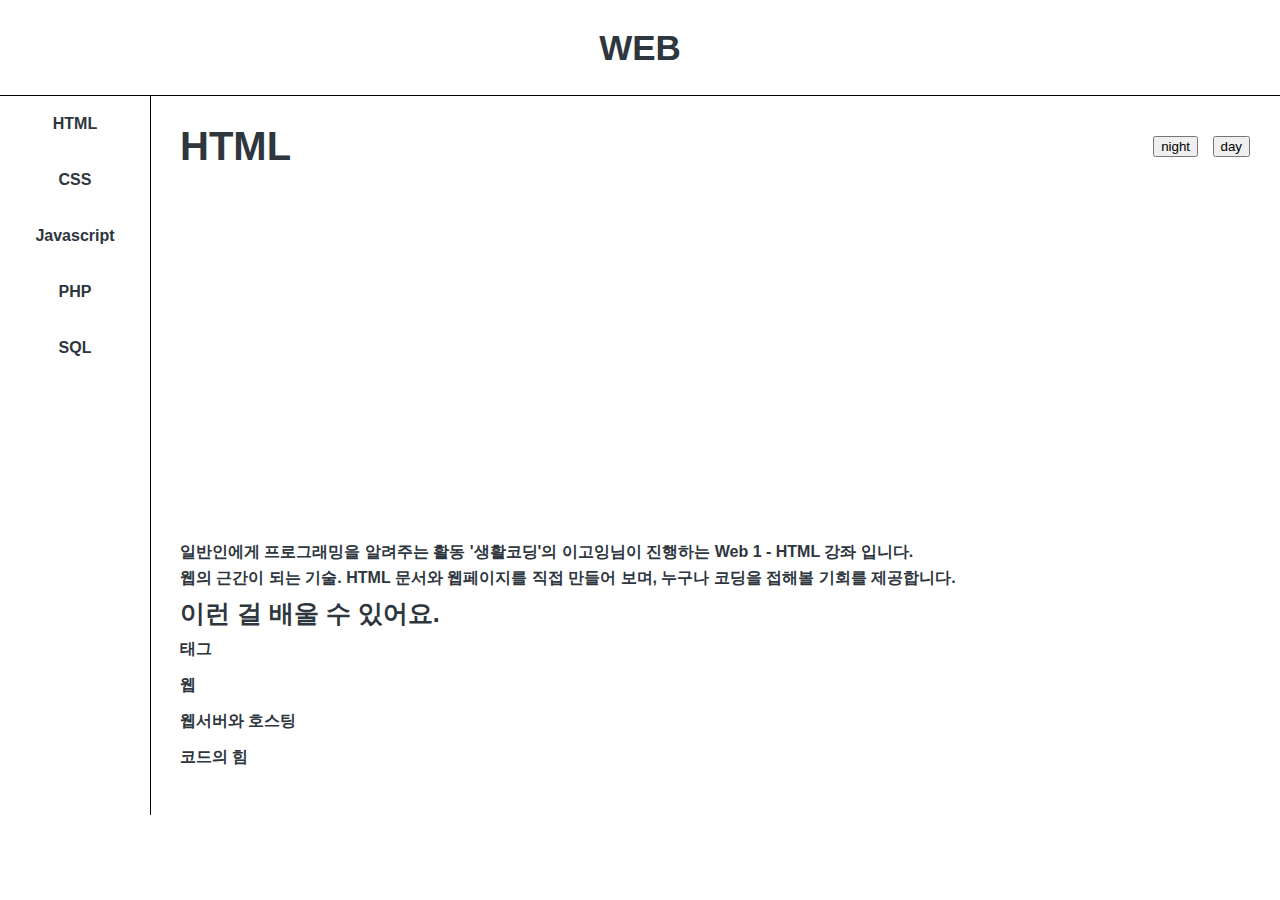
<file: html/index.html>
<!DOCTYPE html>
<html lang="en">

<head>
    <meta charset="UTF-8">
    <meta name="viewport" content="width=device-width, initial-scale=1.0">
    <link rel="stylesheet" href="../css/style.css">
    <title>Web1_HTML - 생활코딩</title>
</head>

<body>
    <header class="webn-header">
        <h1 class="webn-header__title"><a href="index.html">WEB</a></h1>
    </header>

    <div id="grid">
        <nav class="webn-nav">
            <ol class="webn-nav__list">
                <li><a href="index.html">HTML</a> </li>
                <li><a href="css.html">CSS</a> </li>
                <li><a href="js.html">Javascript</a> </li>
                <li><a href="php.html">PHP</a> </li>
                <li><a href="sql.html">SQL</a></li>
            </ol>
        </nav>
        <div class="grid__webn-main">
            <main class="webn-main">
                <div class="header">
                    <h2 class="webn-main__header"><a
                            href="https://www.inflearn.com/course/%EC%BB%B4%ED%93%A8%ED%84%B0-%EC%9B%B9-%EC%BD%94%EB%94%A9-%ED%94%84%EB%A1%9C%EA%B7%B8%EB%9E%98%EB%B0%8D-%EC%8B%9C%EC%9E%91-web-1"
                            target="_blank">HTML</a>
                    </h2>
                    <div class="darkmode">
                        <input type="button" value="night" class="darkmode__night"
                            onclick="
                document.querySelector('body').style.backgroundColor='black'; document.querySelector('body').style.color='white';">
                        <input type="button" value="day" class="darkmode__day"
                            onclick="
                document.querySelector('body').style.backgroundColor='white'; document.querySelector('body').style.color='black';">
                    </div>
                </div>

                <p class="webn-main__video-link">
                    <iframe width="560" height="315" src="https://www.youtube.com/embed/tZooW6PritE?" frameborder="0"
                        allow="accelerometer; autoplay; clipboard-write; encrypted-media; gyroscope; picture-in-picture"
                        allowfullscreen></iframe>
                </p>

                <div class="webn-main__description">
                    <p>일반인에게 프로그래밍을 알려주는 활동 '생활코딩'의 이고잉님이 진행하는 Web 1 - HTML 강좌 입니다.</p>
                    <p>웹의 근간이 되는 기술. HTML 문서와 웹페이지를 직접 만들어 보며, 누구나 코딩을 접해볼 기회를 제공합니다.</p>
                    <h2 class="webn-main__description-title">이런 걸 배울 수 있어요.</h2>
                    <ul>
                        <li>태그</li>
                        <li>웹</li>
                        <li>웹서버와 호스팅</li>
                        <li>코드의 힘</li>
                    </ul>
                </div>
            </main>

            <footer>
                <div id="disqus_thread"></div>
                <!--Start of Tawk.to Script-->
                <script>
                    var Tawk_API = Tawk_API || {}, Tawk_LoadStart = new Date();
                    (function () {
                        var s1 = document.createElement("script"), s0 = document.getElementsByTagName("script")[0];
                        s1.async = true;
                        s1.src = 'https://embed.tawk.to/5f6793fdf0e7167d00120b19/default';
                        s1.charset = 'UTF-8';
                        s1.setAttribute('crossorigin', '*');
                        s0.parentNode.insertBefore(s1, s0);
                    })();
                    /*End of Tawk.to Script
                
                        /**
                        *  RECOMMENDED CONFIGURATION VARIABLES: EDIT AND UNCOMMENT THE SECTION BELOW TO INSERT DYNAMIC VALUES FROM YOUR PLATFORM OR CMS.
                        *  LEARN WHY DEFINING THESE VARIABLES IS IMPORTANT: https://disqus.com/admin/universalcode/#configuration-variables*/
                    /*
                    var disqus_config = function () {
                    this.page.url = PAGE_URL;  // Replace PAGE_URL with your page's canonical URL variable
                    this.page.identifier = PAGE_IDENTIFIER; // Replace PAGE_IDENTIFIER with your page's unique identifier variable
                    };
                    */
                    (function () { // DON'T EDIT BELOW THIS LINE
                        var d = document, s = d.createElement('script');
                        s.src = 'https://web1-ekeig1pjlh.disqus.com/embed.js';
                        s.setAttribute('data-timestamp', +new Date());
                        (d.head || d.body).appendChild(s);
                    })();
                </script>
                <noscript>Please enable JavaScript to view the <a href="https://disqus.com/?ref_noscript">comments
                        powered
                        by
                        Disqus.</a></noscript>
            </footer>
        </div>
    </div>
</body>

</html>
</file>
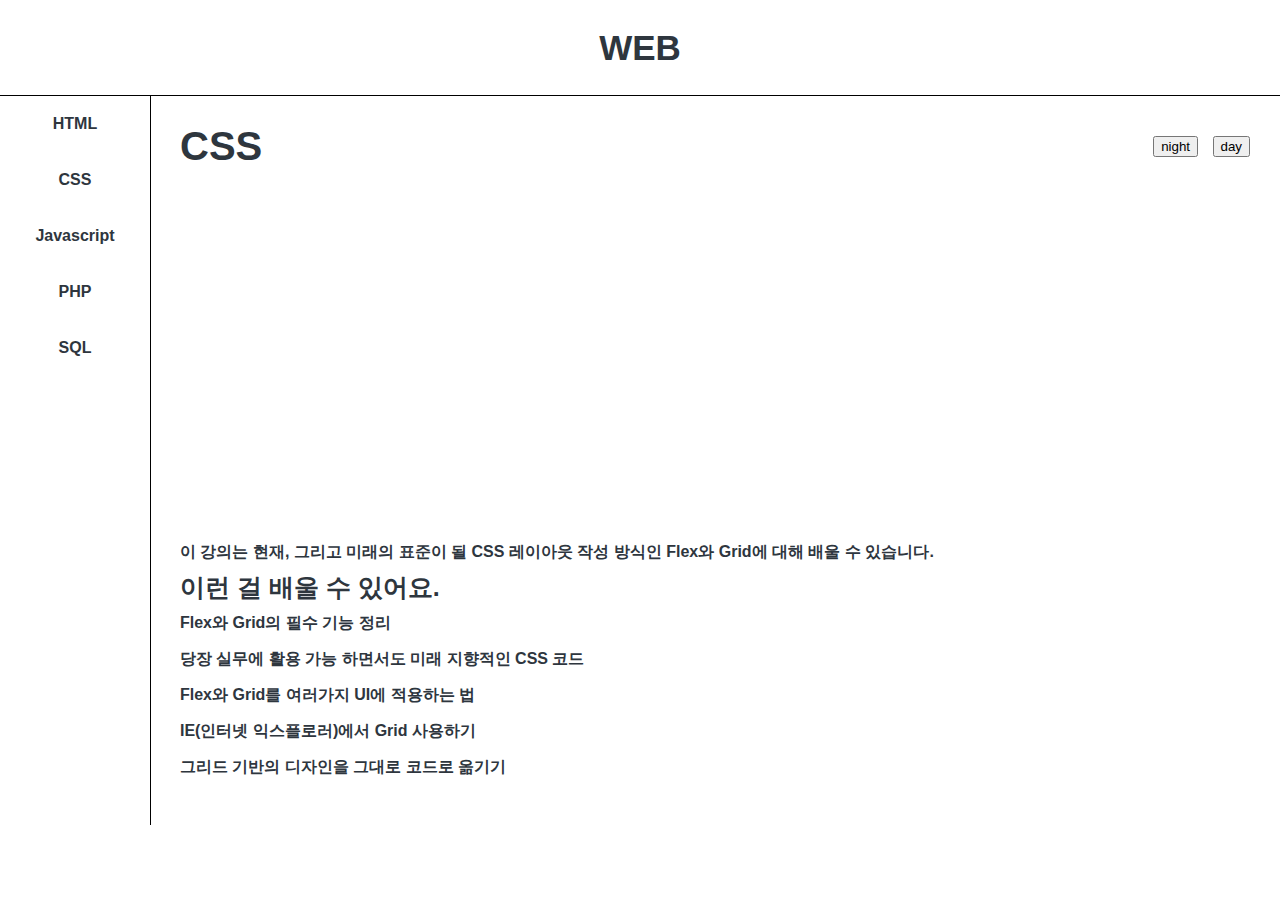
<file: html/css.html>
<!DOCTYPE html>
<html lang="en">

<head>
    <meta charset="UTF-8">
    <meta name="viewport" content="width=device-width, initial-scale=1.0">
    <link rel="stylesheet" href="../css/style.css">
    <title>Web2_CSS - 생활코딩</title>
</head>

<body>
    <header class="webn-header">
        <h1 class="webn-header__title"><a href="index.html">WEB</a></h1>
    </header>
    <div id="grid">
        <nav class="webn-nav">
            <ol class="webn-nav__list">
                <li><a href="index.html">HTML</a> </li>
                <li><a href="css.html">CSS</a> </li>
                <li><a href="js.html">Javascript</a> </li>
                <li><a href="php.html">PHP</a> </li>
                <li><a href="sql.html">SQL</a></li>
            </ol>
        </nav>
        <div class="grid__webn-main">
            <main class="webn-main">
                <div class="header">
                    <h2 class="webn-main__header"><a
                            href="https://www.inflearn.com/course/css-flex-grid-%EC%A0%9C%EB%8C%80%EB%A1%9C-%EC%9D%B5%ED%9E%88%EA%B8%B0"
                            target="_blank">CSS</a></h2>
                    <div class="darkmode">
                        <input type="button" value="night" class="darkmode__night"
                            onclick="
                    document.querySelector('body').style.backgroundColor='black'; document.querySelector('body').style.color='white';">
                        <input type="button" value="day" class="darkmode__day"
                            onclick="
                    document.querySelector('body').style.backgroundColor='white'; document.querySelector('body').style.color='black';">
                    </div>
                </div>

                <p class="webn-main__video-link">
                    <iframe width="560" height="315" src="https://www.youtube.com/embed/eprXmC_j9A4" frameborder="0"
                        allow="accelerometer; autoplay; clipboard-write; encrypted-media; gyroscope; picture-in-picture"
                        allowfullscreen></iframe>
                </p>
                <div class="webn-main__description">
                    <p>이 강의는 현재, 그리고 미래의 표준이 될 CSS 레이아웃 작성 방식인 Flex와 Grid에 대해 배울 수 있습니다.</p>

                    <h2 class="webn-main__description-title">이런 걸 배울 수 있어요.</h2>
                    <ul>
                        <li>Flex와 Grid의 필수 기능 정리</li>
                        <li>당장 실무에 활용 가능 하면서도 미래 지향적인 CSS 코드</li>
                        <li>Flex와 Grid를 여러가지 UI에 적용하는 법</li>
                        <li>IE(인터넷 익스플로러)에서 Grid 사용하기</li>
                        <li>그리드 기반의 디자인을 그대로 코드로 옮기기</li>
                    </ul>
                </div>
            </main>

            <footer>
                <div id="disqus_thread"></div>
                <!--Start of Tawk.to Script-->
                <script>
                    var Tawk_API = Tawk_API || {}, Tawk_LoadStart = new Date();
                    (function () {
                        var s1 = document.createElement("script"), s0 = document.getElementsByTagName("script")[0];
                        s1.async = true;
                        s1.src = 'https://embed.tawk.to/5f6793fdf0e7167d00120b19/default';
                        s1.charset = 'UTF-8';
                        s1.setAttribute('crossorigin', '*');
                        s0.parentNode.insertBefore(s1, s0);
                    })();
                    /*End of Tawk.to Script
                    
                    /**
                    *  RECOMMENDED CONFIGURATION VARIABLES: EDIT AND UNCOMMENT THE SECTION BELOW TO INSERT DYNAMIC VALUES FROM YOUR PLATFORM OR CMS.
                    *  LEARN WHY DEFINING THESE VARIABLES IS IMPORTANT: https://disqus.com/admin/universalcode/#configuration-variables*/
                    /*
                    var disqus_config = function () {
                    this.page.url = PAGE_URL;  // Replace PAGE_URL with your page's canonical URL variable
                    this.page.identifier = PAGE_IDENTIFIER; // Replace PAGE_IDENTIFIER with your page's unique identifier variable
                    };
                    */
                    (function () { // DON'T EDIT BELOW THIS LINE
                        var d = document, s = d.createElement('script');
                        s.src = 'https://web1-ekeig1pjlh.disqus.com/embed.js';
                        s.setAttribute('data-timestamp', +new Date());
                        (d.head || d.body).appendChild(s);
                    })();
                </script>
                <noscript>Please enable JavaScript to view the <a href="https://disqus.com/?ref_noscript">comments
                        powered
                        by
                        Disqus.</a></noscript>
            </footer>
        </div>
    </div>
</body>

</html>
</file>
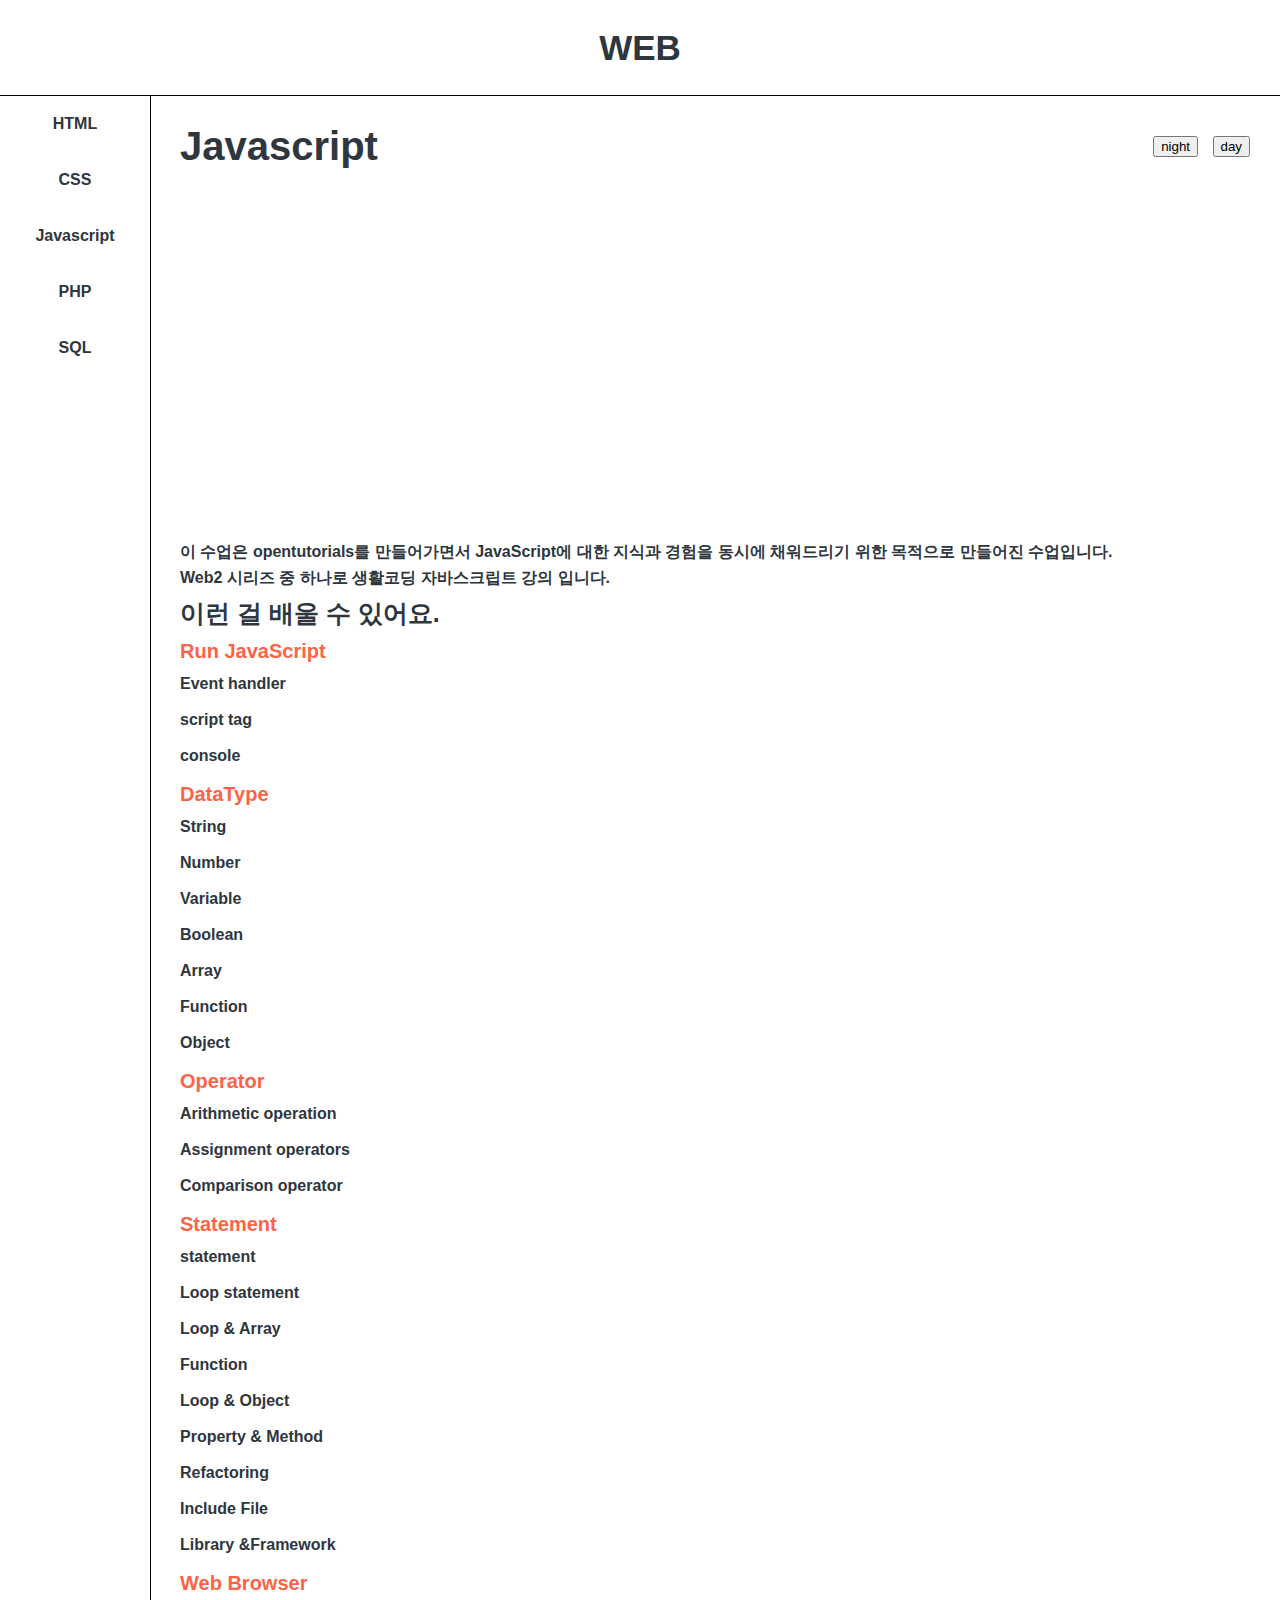
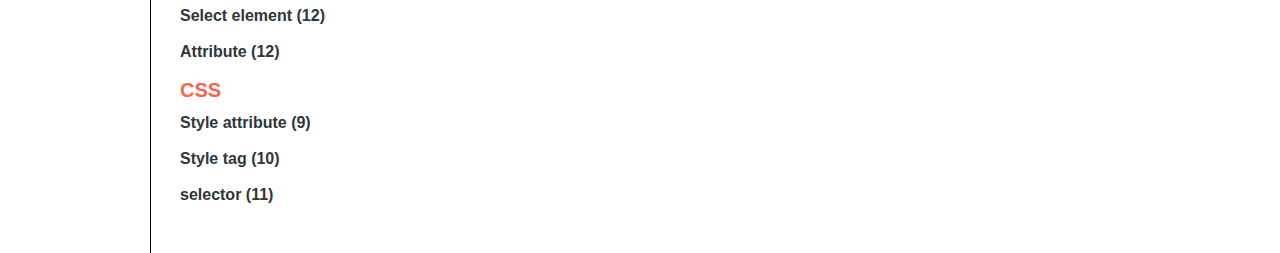
<file: html/js.html>
<!DOCTYPE html>
<html lang="en">

<head>
    <meta charset="UTF-8">
    <meta name="viewport" content="width=device-width, initial-scale=1.0">
    <link rel="stylesheet" href="../css/style.css">
    <title>Web2_Javascript - 생활코딩</title>
</head>

<body>
    <header class="webn-header">
        <h1 class="webn-header__title"><a href="index.html">WEB</a></h1>
    </header>
    <div id="grid">
        <nav class="webn-nav">
            <ol class="webn-nav__list">
                <li><a href="index.html">HTML</a> </li>
                <li><a href="css.html">CSS</a> </li>
                <li><a href="js.html">Javascript</a> </li>
                <li><a href="php.html">PHP</a> </li>
                <li><a href="sql.html">SQL</a></li>
            </ol>
        </nav>
        <div class="grid__webn-main">
            <main class="webn-main">
                <div class="header">
                    <h2 class="webn-main__header"><a href="https://www.inflearn.com/course/web2-javascript"
                            target="_blank">Javascript</a></h2>

                    <div class="darkmode">
                        <input type="button" value="night" class="darkmode__night"
                            onclick="
                        document.querySelector('body').style.backgroundColor='black'; document.querySelector('body').style.color='white';">
                        <input type="button" value="day" class="darkmode__day"
                            onclick="
                        document.querySelector('body').style.backgroundColor='white'; document.querySelector('body').style.color='black';">
                    </div>
                </div>



                <p class="webn-main__video-link">
                    <iframe width="560" height="315" src="https://www.youtube.com/embed/dPRtcRwKo-Y" frameborder="0"
                        allow="accelerometer; autoplay; clipboard-write; encrypted-media; gyroscope; picture-in-picture"
                        allowfullscreen></iframe>
                </p>
                <div class="webn-main__description">
                    <p>이 수업은 <a href="https://opentutorials.org" target="_blank">opentutorials</a>를 만들어가면서
                        <strong>JavaScript에
                            대한
                            지식과
                            경험을 동시에 채워드리기 위한 목적</strong>으로 만들어진 수업입니다.</p>
                    <p>Web2 시리즈 중 하나로 생활코딩 자바스크립트 강의 입니다.</p>

                    <h2 class="webn-main__description-title">이런 걸 배울 수 있어요.</h2>
                    <h4 class="skill-title">Run JavaScript</h4>
                    <ul>
                        <li>Event handler</li>
                        <li>script tag</li>
                        <li>console</li>
                    </ul>
                    <h4 class="skill-title">DataType</h4>
                    <ul>
                        <li>String</li>
                        <li>Number</li>
                        <li>Variable</li>
                        <li>Boolean</li>
                        <li>Array</li>
                        <li>Function</li>
                        <li>Object</li>
                    </ul>
                    <h4 class="skill-title">Operator</h4>
                    <ul>
                        <li>Arithmetic operation</li>
                        <li>Assignment operators</li>
                        <li>Comparison operator</li>
                    </ul>
                    <h4 class="skill-title">Statement</h4>
                    <ul>
                        <li>statement</li>
                        <li>Loop statement</li>
                        <li>Loop & Array</li>
                        <li>Function</li>
                        <li>Loop & Object</li>
                        <li>Property & Method</li>
                        <li>Refactoring</li>
                        <li>Include File</li>
                        <li>Library &Framework</li>
                    </ul>
                    <h4 class="skill-title">Web Browser</h4>
                    <ul>
                        <li>Select element (12)</li>
                        <li>Attribute (12)</li>
                    </ul>
                    <h4 class="skill-title">CSS</h4>
                    <ul>
                        <li>Style attribute (9)</li>
                        <li>Style tag (10)</li>
                        <li>selector (11)</li>
                    </ul>
                </div>

            </main>

            <footer>
                <div id="disqus_thread"></div>
                <!--Start of Tawk.to Script-->
                <script>
                    var Tawk_API = Tawk_API || {}, Tawk_LoadStart = new Date();
                    (function () {
                        var s1 = document.createElement("script"), s0 = document.getElementsByTagName("script")[0];
                        s1.async = true;
                        s1.src = 'https://embed.tawk.to/5f6793fdf0e7167d00120b19/default';
                        s1.charset = 'UTF-8';
                        s1.setAttribute('crossorigin', '*');
                        s0.parentNode.insertBefore(s1, s0);
                    })();
                    /*End of Tawk.to Script
            
                    /**
                    *  RECOMMENDED CONFIGURATION VARIABLES: EDIT AND UNCOMMENT THE SECTION BELOW TO INSERT DYNAMIC VALUES FROM YOUR PLATFORM OR CMS.
                    *  LEARN WHY DEFINING THESE VARIABLES IS IMPORTANT: https://disqus.com/admin/universalcode/#configuration-variables*/
                    /*
                    var disqus_config = function () {
                    this.page.url = PAGE_URL;  // Replace PAGE_URL with your page's canonical URL variable
                    this.page.identifier = PAGE_IDENTIFIER; // Replace PAGE_IDENTIFIER with your page's unique identifier variable
                    };
                    */
                    (function () { // DON'T EDIT BELOW THIS LINE
                        var d = document, s = d.createElement('script');
                        s.src = 'https://web1-ekeig1pjlh.disqus.com/embed.js';
                        s.setAttribute('data-timestamp', +new Date());
                        (d.head || d.body).appendChild(s);
                    })();
                </script>
                <noscript>Please enable JavaScript to view the <a href="https://disqus.com/?ref_noscript">comments
                        powered
                        by
                        Disqus.</a></noscript>
            </footer>
        </div>
    </div>
</body>

</html>
</file>
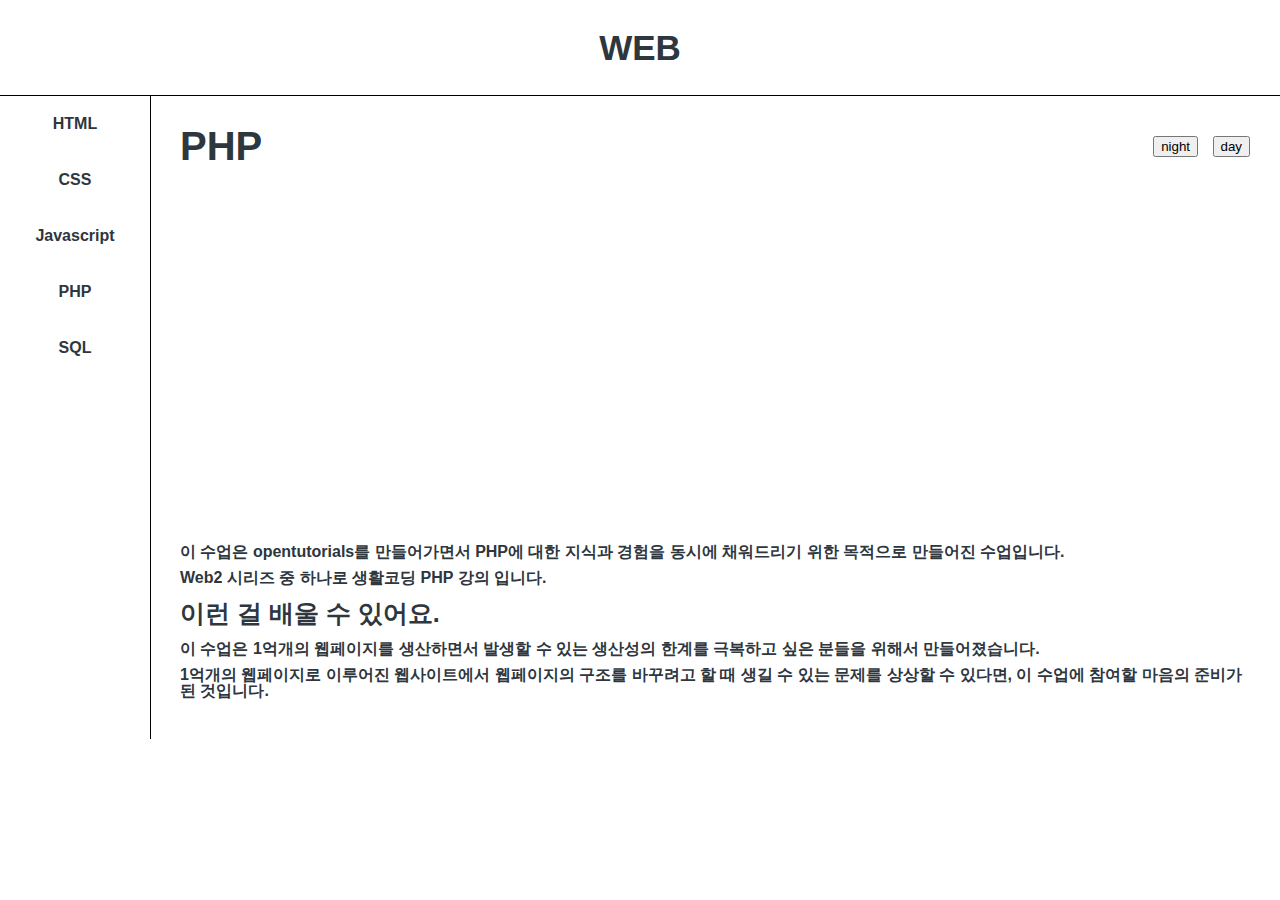
<file: html/php.html>
<!DOCTYPE html>
<html lang="en">

<head>
    <meta charset="UTF-8">
    <meta name="viewport" content="width=device-width, initial-scale=1.0">
    <link rel="stylesheet" href="../css/style.css">
    <title>Web2_PHP - 생활코딩</title>
</head>

<body>
    <header class="webn-header">
        <h1 class="webn-header__title"><a href="index.html">WEB</a></h1>
    </header>
    <div id="grid">
        <nav class="webn-nav">
            <ol class="webn-nav__list">
                <li><a href="index.html">HTML</a> </li>
                <li><a href="css.html">CSS</a> </li>
                <li><a href="js.html">Javascript</a> </li>
                <li><a href="php.html">PHP</a> </li>
                <li><a href="sql.html">SQL</a></li>
            </ol>
        </nav>
        <div class="grid__webn-main">
            <main class="webn-main">
                <div class="header">
                    <h2 class="webn-main__header">
                        <a href="https://www.inflearn.com/course/php-%EA%B8%B0%EC%B4%88-%EA%B0%95%EC%A2%8C"
                            target="_blank">PHP</a>
                    </h2>

                    <div class="darkmode">
                        <input type="button" value="night" class="darkmode__night"
                            onclick="
                        document.querySelector('body').style.backgroundColor='black'; document.querySelector('body').style.color='white';">
                        <input type="button" value="day" class="darkmode__day"
                            onclick="
                        document.querySelector('body').style.backgroundColor='white'; document.querySelector('body').style.color='black';">
                    </div>
                </div>

                <p class="webn-main__video-link">
                    <iframe width=" 560" height="315" src="https://www.youtube.com/embed/Qh_6JheU_gY" frameborder="0"
                        allow="accelerometer; autoplay; clipboard-write; encrypted-media; gyroscope; picture-in-picture"
                        allowfullscreen></iframe>
                </p>

                <div class="webn-main__description">
                    <p>이 수업은 <a href="https://opentutorials.org" target="_blank">opentutorials</a>를 만들어가면서
                        <strong>PHP에 대한
                            지식과
                            경험을
                            동시에
                            채워드리기 위한 목적</strong>으로 만들어진 수업입니다.</p>
                    <p>Web2 시리즈 중 하나로 생활코딩 PHP 강의 입니다.</p>
                    <h2 class="webn-main__description-title">이런 걸 배울 수 있어요.</h2>
                    <p>이 수업은 1억개의 웹페이지를 생산하면서 발생할 수 있는 생산성의 한계를 극복하고 싶은 분들을 위해서 만들어졌습니다.</p>
                    <p>1억개의 웹페이지로 이루어진 웹사이트에서
                        웹페이지의
                        구조를
                        바꾸려고 할
                        때
                        생길 수 있는 문제를 상상할 수 있다면, 이 수업에 참여할 마음의 준비가 된 것입니다.</p>
                </div>
            </main>

            <footer>
                <div id="disqus_thread"></div>
                <!--Start of Tawk.to Script-->
                <script>
                    var Tawk_API = Tawk_API || {}, Tawk_LoadStart = new Date();
                    (function () {
                        var s1 = document.createElement("script"), s0 = document.getElementsByTagName("script")[0];
                        s1.async = true;
                        s1.src = 'https://embed.tawk.to/5f6793fdf0e7167d00120b19/default';
                        s1.charset = 'UTF-8';
                        s1.setAttribute('crossorigin', '*');
                        s0.parentNode.insertBefore(s1, s0);
                    })();
                    /*End of Tawk.to Script
            
                    /**
                    *  RECOMMENDED CONFIGURATION VARIABLES: EDIT AND UNCOMMENT THE SECTION BELOW TO INSERT DYNAMIC VALUES FROM YOUR PLATFORM OR CMS.
                    *  LEARN WHY DEFINING THESE VARIABLES IS IMPORTANT: https://disqus.com/admin/universalcode/#configuration-variables*/
                    /*
                    var disqus_config = function () {
                    this.page.url = PAGE_URL;  // Replace PAGE_URL with your page's canonical URL variable
                    this.page.identifier = PAGE_IDENTIFIER; // Replace PAGE_IDENTIFIER with your page's unique identifier variable
                    };
                    */
                    (function () { // DON'T EDIT BELOW THIS LINE
                        var d = document, s = d.createElement('script');
                        s.src = 'https://web1-ekeig1pjlh.disqus.com/embed.js';
                        s.setAttribute('data-timestamp', +new Date());
                        (d.head || d.body).appendChild(s);
                    })();
                </script>
                <noscript>Please enable JavaScript to view the <a href="https://disqus.com/?ref_noscript">comments
                        powered
                        by
                        Disqus.</a></noscript>
            </footer>
        </div>
    </div>
</body>

</html>
</file>
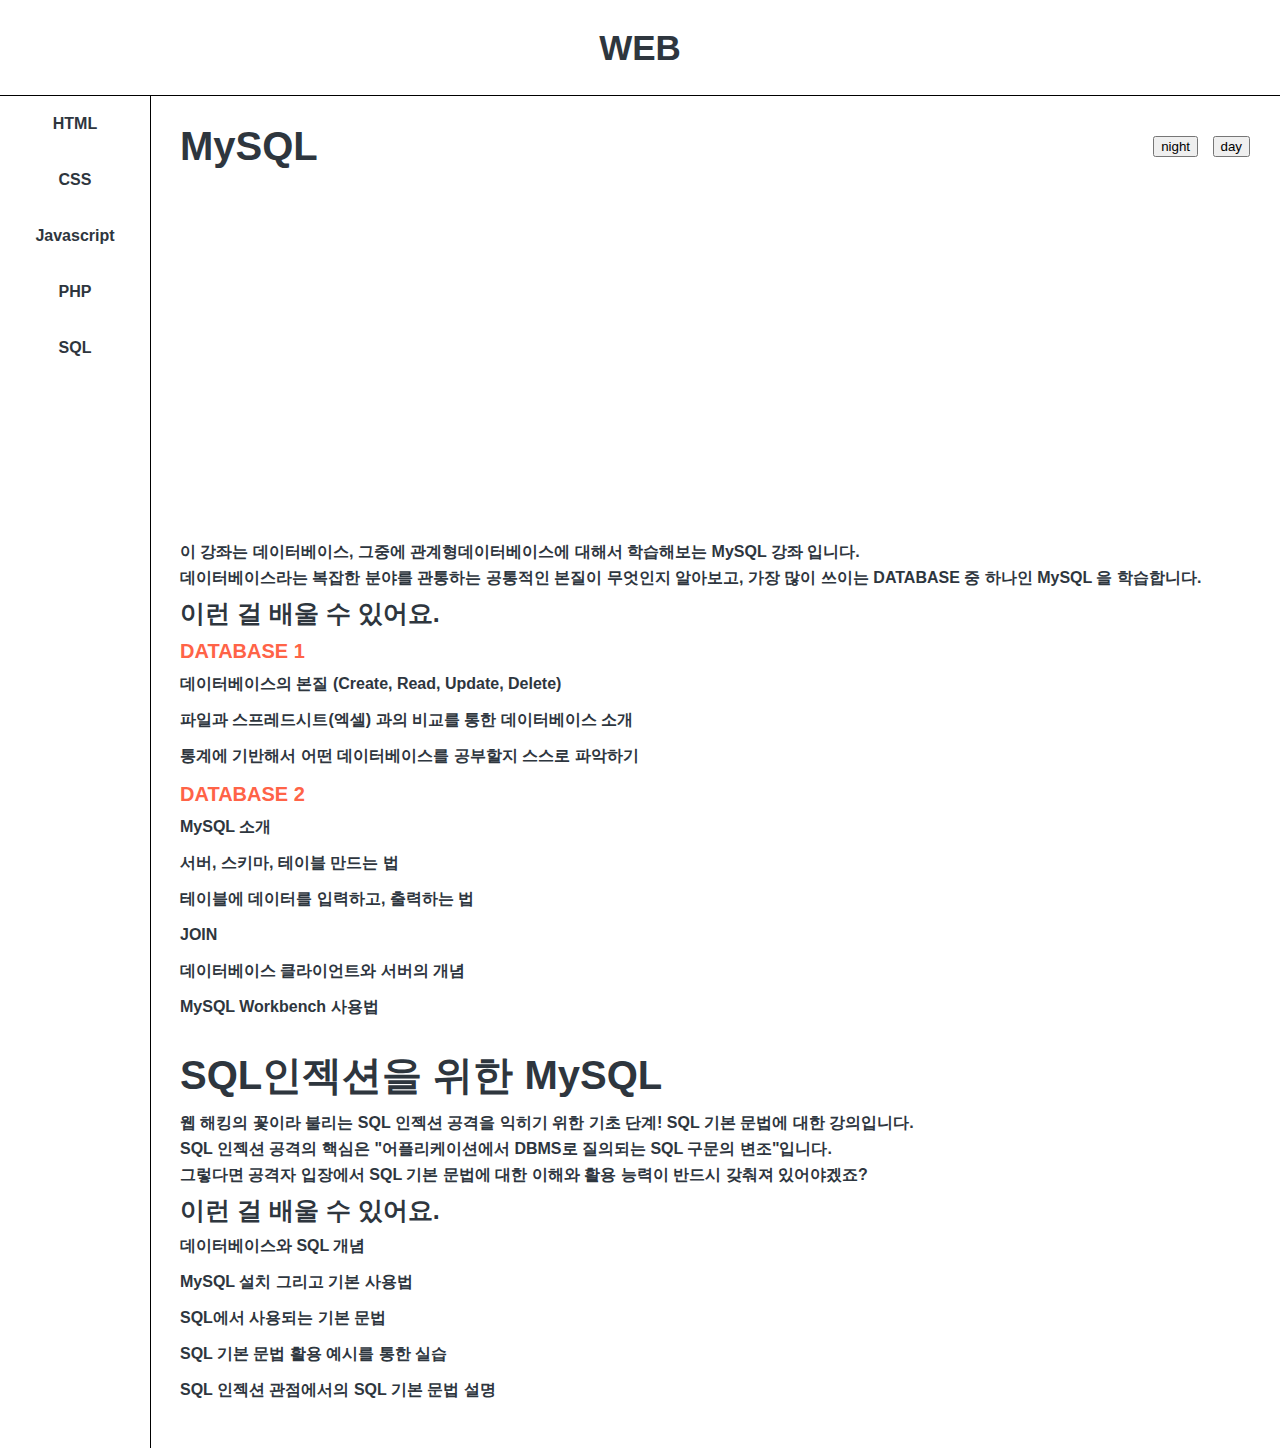
<file: html/sql.html>
<!DOCTYPE html>
<html lang="en">

<head>
    <meta charset="UTF-8">
    <meta name="viewport" content="width=device-width, initial-scale=1.0">
    <link rel="stylesheet" href="../css/style.css">
    <title>Web2_SQL - 생활코딩</title>
</head>

<body>
    <header class="webn-header">
        <h1 class="webn-header__title"><a href="index.html">WEB</a></h1>
    </header>
    <div id="grid">
        <nav class="webn-nav">
            <ol class="webn-nav__list">
                <li><a href="index.html">HTML</a> </li>
                <li><a href="css.html">CSS</a> </li>
                <li><a href="js.html">Javascript</a> </li>
                <li><a href="php.html">PHP</a> </li>
                <li><a href="sql.html">SQL</a></li>
            </ol>
        </nav>
        <div class="grid__webn-main">
            <main class="webn-main">
                <div class="header">
                    <h2 class="webn-main__header"><a
                            href="https://www.inflearn.com/course/database-2-mysql-%EA%B0%95%EC%A2%8C/dashboard"
                            target="_blank">MySQL</a>
                    </h2>

                    <div class="darkmode">
                        <input type="button" value="night" class="darkmode__night"
                            onclick="
                    document.querySelector('body').style.backgroundColor='black'; document.querySelector('body').style.color='white';">
                        <input type="button" value="day" class="darkmode__day"
                            onclick="
                    document.querySelector('body').style.backgroundColor='white'; document.querySelector('body').style.color='black';">
                    </div>
                </div>

                <p class="webn-main__video-link">
                    <iframe width="560" height="315" src="https://www.youtube.com/embed/-VRfO2hlf54" frameborder="0"
                        allow="accelerometer; autoplay; clipboard-write; encrypted-media; gyroscope; picture-in-picture"
                        allowfullscreen></iframe>
                </p>
                <div class="webn-main__description">
                    <p>이 강좌는 데이터베이스, 그중에 관계형데이터베이스에 대해서 학습해보는 MySQL 강좌 입니다.</p>
                    <p>데이터베이스라는 복잡한 분야를 관통하는
                        공통적인 본질이 무엇인지 알아보고, 가장 많이 쓰이는
                        DATABASE
                        중 하나인 MySQL 을 학습합니다.</p>
                    <h2 class="webn-main__description-title">이런 걸 배울 수 있어요.</h2>

                    <h4 class="webn-main__description skill-title">DATABASE 1</h4>
                    <ul>
                        <li>데이터베이스의 본질 (Create, Read, Update, Delete)</li>
                        <li>파일과 스프레드시트(엑셀) 과의 비교를 통한 데이터베이스 소개</li>
                        <li>통계에 기반해서 어떤 데이터베이스를 공부할지 스스로 파악하기</li>
                    </ul>

                    <h4 class="webn-main__description skill-title">DATABASE 2</h4>

                    <ul>
                        <li>MySQL 소개</li>
                        <li>서버, 스키마, 테이블 만드는 법</li>
                        <li>테이블에 데이터를 입력하고, 출력하는 법</li>
                        <li>JOIN</li>
                        <li>데이터베이스 클라이언트와 서버의 개념</li>
                        <li>MySQL Workbench 사용법</li>
                    </ul>


                    <h2 class="webn-main__header sql-injection"><a
                            href="https://www.inflearn.com/course/SQL-%EC%9D%B8%EC%A0%9D%EC%85%98-%EA%B3%B5%EA%B2%A9-%EA%B8%B0%EB%B3%B8-%EB%AC%B8%EB%B2%95"
                            target="_blank">SQL인젝션을 위한 MySQL</a>
                    </h2>
                    <p>웹 해킹의 꽃이라 불리는 SQL 인젝션 공격을 익히기 위한 기초 단계! SQL 기본 문법에 대한 강의입니다.</p>
                    <p>SQL 인젝션 공격의 핵심은 "어플리케이션에서 DBMS로 질의되는 SQL
                        구문의
                        변조"입니다.</p>
                    <p>그렇다면 공격자 입장에서 SQL 기본 문법에 대한 이해와 활용 능력이 반드시 갖춰져 있어야겠죠?</p>
                    <h2 class="webn-main__description-title">이런 걸 배울 수 있어요.</h2>

                    <ul>
                        <li>데이터베이스와 SQL 개념</li>
                        <li>MySQL 설치 그리고 기본 사용법</li>
                        <li>SQL에서 사용되는 기본 문법</li>
                        <li>SQL 기본 문법 활용 예시를 통한 실습</li>
                        <li>SQL 인젝션 관점에서의 SQL 기본 문법 설명</li>
                    </ul>
                </div>
            </main>

            <footer>
                <div id="disqus_thread"></div>
                <!--Start of Tawk.to Script-->
                <script>
                    var Tawk_API = Tawk_API || {}, Tawk_LoadStart = new Date();
                    (function () {
                        var s1 = document.createElement("script"), s0 = document.getElementsByTagName("script")[0];
                        s1.async = true;
                        s1.src = 'https://embed.tawk.to/5f6793fdf0e7167d00120b19/default';
                        s1.charset = 'UTF-8';
                        s1.setAttribute('crossorigin', '*');
                        s0.parentNode.insertBefore(s1, s0);
                    })();
                    /*End of Tawk.to Script
            
                    /**
                    *  RECOMMENDED CONFIGURATION VARIABLES: EDIT AND UNCOMMENT THE SECTION BELOW TO INSERT DYNAMIC VALUES FROM YOUR PLATFORM OR CMS.
                    *  LEARN WHY DEFINING THESE VARIABLES IS IMPORTANT: https://disqus.com/admin/universalcode/#configuration-variables*/
                    /*
                    var disqus_config = function () {
                    this.page.url = PAGE_URL;  // Replace PAGE_URL with your page's canonical URL variable
                    this.page.identifier = PAGE_IDENTIFIER; // Replace PAGE_IDENTIFIER with your page's unique identifier variable
                    };
                    */
                    (function () { // DON'T EDIT BELOW THIS LINE
                        var d = document, s = d.createElement('script');
                        s.src = 'https://web1-ekeig1pjlh.disqus.com/embed.js';
                        s.setAttribute('data-timestamp', +new Date());
                        (d.head || d.body).appendChild(s);
                    })();
                </script>
                <noscript>Please enable JavaScript to view the <a href="https://disqus.com/?ref_noscript">comments
                        powered
                        by
                        Disqus.</a></noscript>
            </footer>
        </div>
    </div>
</body>

</html>
</file>
<file: css/style.css>
@import "reset.css";
@import "component/basic-template.css";

body {
    font-family: -apple-system, BlinkMacSystemFont, "Segoe UI", Roboto, Oxygen,
        Ubuntu, Cantarell, "Open Sans", "Helvetica Neue", sans-serif;
    font-weight: 600;
    color: #2e363e;
}

li {
    padding-bottom: 20px;
}
</file>
